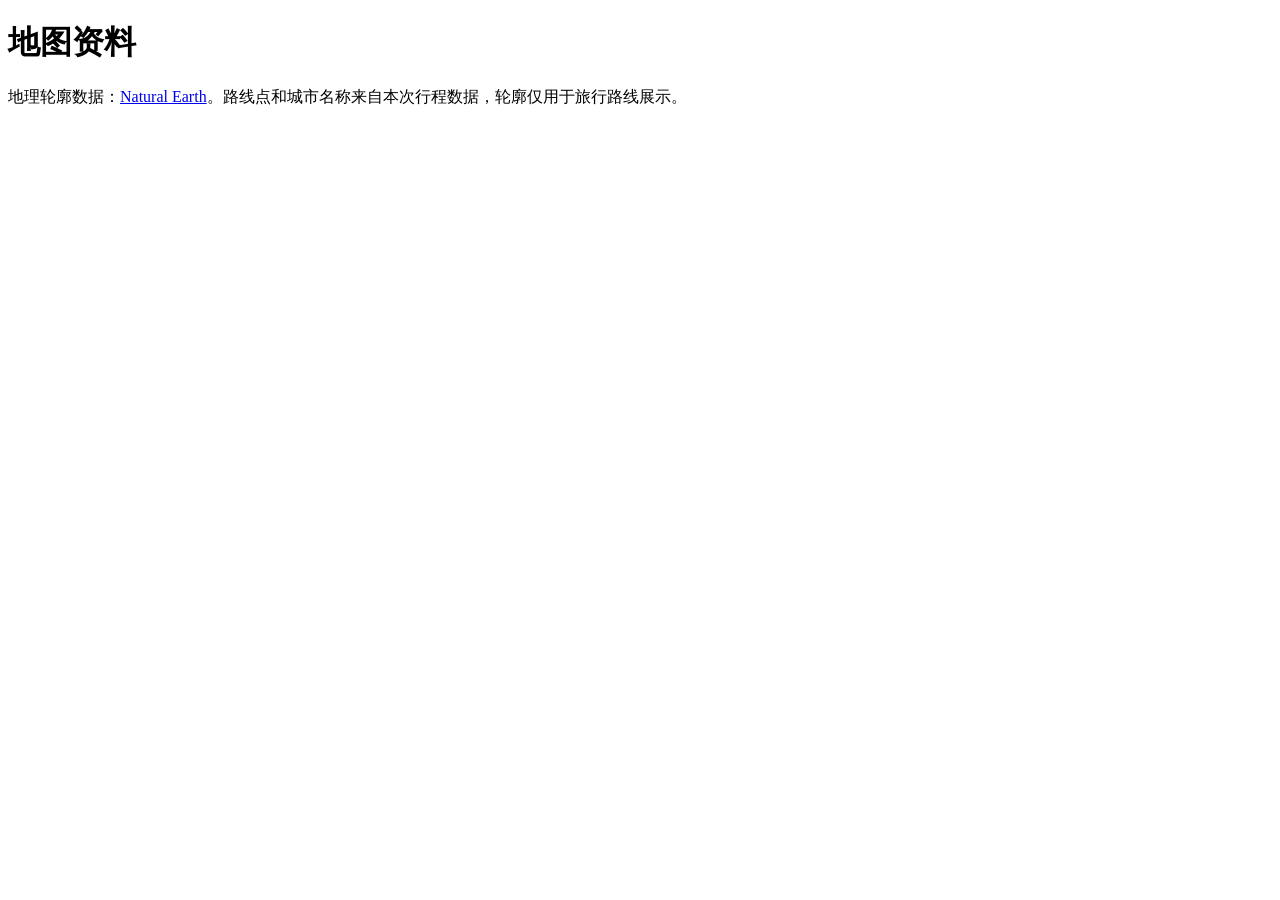
<file: assets/full/map-credits.html>
<!doctype html><html lang="zh-CN"><meta charset="utf-8"><meta name="viewport" content="width=device-width,initial-scale=1"><title>地图资料</title><body><h1>地图资料</h1><p>地理轮廓数据：<a href="https://www.naturalearthdata.com/">Natural Earth</a>。路线点和城市名称来自本次行程数据，轮廓仅用于旅行路线展示。</p></body></html>
</file>
